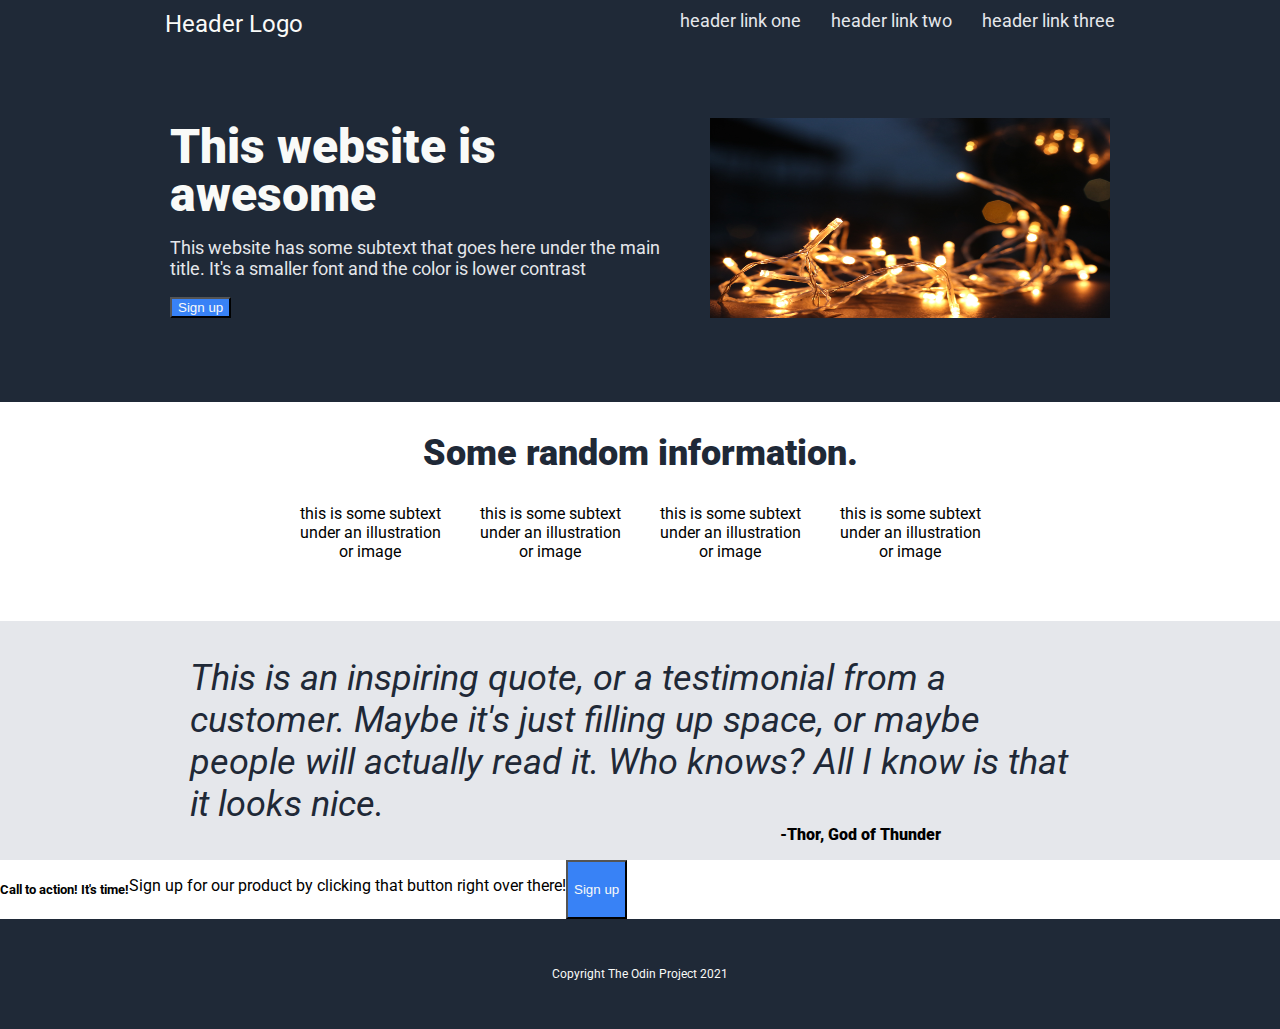
<file: index.html>
<!DOCTYPE html>
<html lang="en">
	<head>
		<meta charset="UTF-8" />
		<link rel="stylesheet" href="styles.css" />
		<title>Landing Page</title>
	</head>
	<body>
		<header class="header">
			<div class="header-content">
				<div>Header Logo</div>
				<ul>
					<li>header link one</li>
					<li>header link two</li>
					<li>header link three</li>
				</ul>
			</div>
		</header>
		<!-- This 'content' is the container to make sure that the image and text are on the same line -->
		<div class="content">
			<div class="awesome">
				<div class="top-content">
					<h3>This website is awesome</h3>
					<p>
						This website has some subtext that goes here under the main title.
						It's a smaller font and the color is lower contrast
					</p>
					<button class="upsign">Sign up</button>
				</div>
				<div class="picture">
					<img class="placeholder" src="./photos/pexels-lights.jpg" />
				</div>
			</div>
		</div>
		<div class="random">
			<div class="random-title">Some random information.</div>
			<div class="options">
				<div>this is some subtext under an illustration or image</div>
				<div>this is some subtext under an illustration or image</div>
				<div>this is some subtext under an illustration or image</div>
				<div>this is some subtext under an illustration or image</div>
			</div>
		</div>
		<div class="quote">
			<p id="quote">
				This is an inspiring quote, or a testimonial from a customer. Maybe it's
				just filling up space, or maybe people will actually read it. Who knows?
				All I know is that it looks nice.
			</p>
			<p id="reference"><strong>-Thor, God of Thunder</strong></p>
		</div>
		<div class="sign-up-container">
			<div class="sign-up">
				<h5>Call to action! It's time!</h5>
				<p>Sign up for our product by clicking that button right over there!</p>
				<button class="upsign">Sign up</button>
			</div>
		</div>
		<!-- <footer class="footer">Copyright The Odin Project 2021</footer> -->
	</body>
	<footer class="footer">Copyright The Odin Project 2021</footer>
</html>
</file>
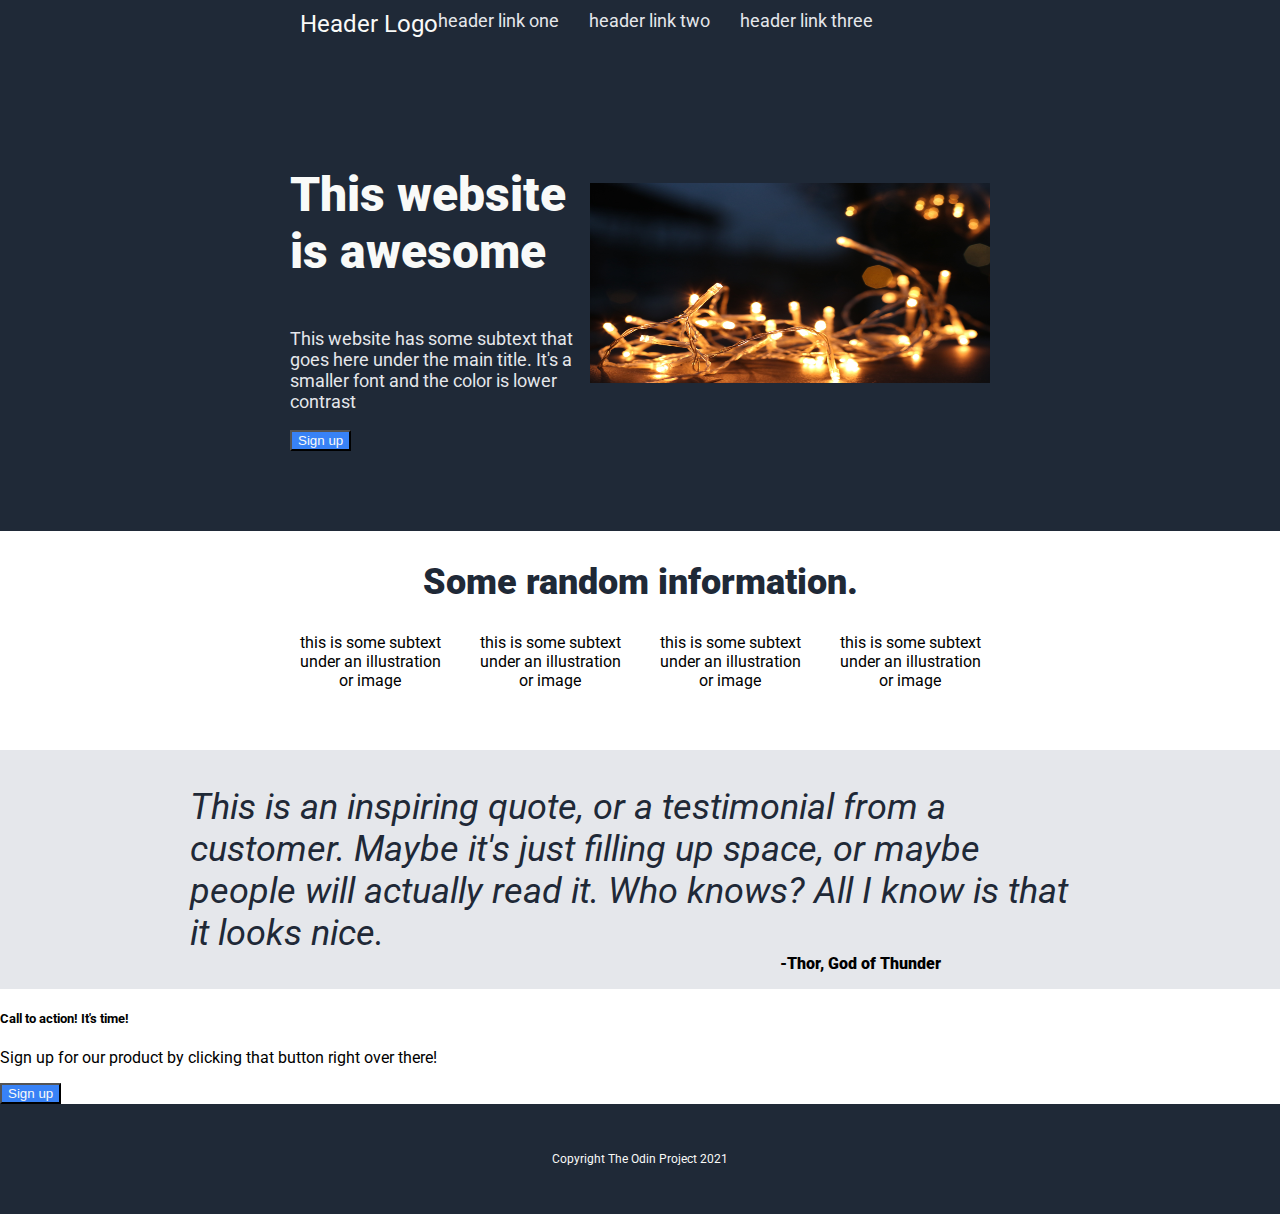
<file: Landing Page.html>
<!DOCTYPE html>
<!-- saved from url=(0048)file:///Users/alan/repos/landing-page/index.html -->
<html lang="en"><head><meta http-equiv="Content-Type" content="text/html; charset=UTF-8">
		
		<link rel="stylesheet" href="./Landing Page_files/styles.css">
		<title>Landing Page</title>
	</head>
	<body>
		<header class="header">
			<div class="header-content">
				<div>Header Logo</div>
				<ul>
					<li>header link one</li>
					<li>header link two</li>
					<li>header link three</li>
				</ul>
			</div>
		</header>
		<!-- This 'content' is the container to make sure that the image and text are on the same line -->
		<div class="content">
			<div class="awesome">
				<div class="top-content">
					<h3>This website is awesome</h3>
					<p>
						This website has some subtext that goes here under the main title.
						It's a smaller font and the color is lower contrast
					</p>
					<button class="upsign">Sign up</button>
				</div>
				<div class="picture">
					<img class="placeholder" src="./Landing Page_files/pexels-lights.jpg">
				</div>
			</div>
		</div>
		<div class="random">
			<div class="random-title">Some random information.</div>
			<div class="options">
				<div>this is some subtext under an illustration or image</div>
				<div>this is some subtext under an illustration or image</div>
				<div>this is some subtext under an illustration or image</div>
				<div>this is some subtext under an illustration or image</div>
			</div>
		</div>
		<div class="quote">
			<p id="quote">
				This is an inspiring quote, or a testimonial from a customer. Maybe it's
				just filling up space, or maybe people will actually read it. Who knows?
				All I know is that it looks nice.
			</p>
			<p id="reference"><strong>-Thor, God of Thunder</strong></p>
		</div>
		<div class="quote"></div>
		<div class="sign-up">
			<h5>Call to action! It's time!</h5>
			<p>Sign up for our product by clicking that button right over there!</p>
			<button class="upsign">Sign up</button>
		</div>
		<footer class="footer">Copyright The Odin Project 2021</footer>
	

</body></html>
</file>
<file: styles.css>
@import url('https://fonts.googleapis.com/css?family=Roboto&display=swap');
body {
	display: flex;
	flex-direction: column;
	font-family: Roboto, sans-serif;
	padding: auto;
	margin: auto;
}

button {
	background-color: #3882f6;
	color: #f9faf8;
}

.header-content {
	max-width: 950px;
	display: flex;
	justify-content: space-between;
	width: 100%;
}

.header {
	display: flex;
	flex-direction: row;
	justify-content: center;
	background-color: #1f2937;
	padding-top: 10px;
}

.header div {
	/* margin-left: 150px; */
	color: #f9faf8;
	font-size: 24px;
}

ul {
	display: flex;
	margin: 0px;
	padding: 0px;
	list-style: none;
	gap: 30px;
	/* margin-right: 150px; */
	color: #e5e7eb;
	font-size: 18px;
}

.content {
	display: flex;
	justify-content: center;
	background-color: #1f2937;
	padding: 80px 0px 80px 0px;
}

.awesome {
	max-width: 1000px;
	display: flex;
	align-items: center;
	justify-content: center;
	gap: 40px;
}

.content h3 {
	font-size: 48px;
	font-weight: 900;
	color: #f9faf8;
	padding: 0px;
	margin: 0;
	line-height: 48px;
	/* flex-shrink: 0; */
}

.content p {
	font-size: 18px;
	color: #e5e7eb;
	padding: 0px;
}

.top-content {
	flex-basis: 500px;
	/* flex-shrink: 0; */
}

.placeholder {
	width: 400px;
	height: 200px;
}

.random {
	display: flex;
	flex-direction: column;
	justify-content: center;
	align-items: center;
	height: auto;
}

.random .random-title {
	font-size: 36px;
	font-weight: 900;
	font-style: bolder;
	color: #1f2937;
	/* text-align: center; */
	padding: 30px 0px 30px 0px;
}

.options {
	display: flex;
	justify-content: center;
	gap: 30px;
	/* flex-wrap: wrap; */
	padding-bottom: 60px;
}

.options div {
	flex-basis: 150px;
	text-align: center;
}

.quote {
	display: flex;
	flex-direction: column;
	justify-content: center;
	align-items: center;
	background: #e5e7eb;
}

.quote #quote {
	font-size: 36px;
	min-width: 0px;
	font-weight: light;
	font-style: italic;
	padding-bottom: 0px;
	color: #1f2937;
	max-width: 900px;
	/* word-wrap: break-word; */
	height: auto;
	/* border: 0px; */
	margin-bottom: 0px;
	/* text-align: center; */
}

.quote #reference {
	display: flex;
	margin-top: 0px;
	padding-top: 0px;
	align-self: flex-end;
	width: 500px;
	height: auto;
	font-weight: 900;
	font-style: bolder;
}

.sign-up {
	display: flex;
	flex-flow: row nowrap;
}

.sign-up-container {
	display: flex;
	flex-direction: column;
}

.footer {
	display: flex;
	justify-content: center;
	background-color: #1f2937;
	color: #f9faf8;
	font-size: 12px;
	padding: 48px;
	margin-top: auto;
}

/* QUESTIONS FOR AFTER COMPLETED */

/* 1 - Is there a more flex-boxy way of doing the header margins? instead of margin left and margin right? */
/* Was there a better or cleaner way to handle my margin left issue than nesting my text in a div? */
</file>
<file: Landing Page_files/styles.css>
@import url('https://fonts.googleapis.com/css?family=Roboto&display=swap');
body {
	display: flex;
	flex-direction: column;
	font-family: Roboto, sans-serif;
	padding: auto;
	margin: auto;
}

button {
	background-color: #3882f6;
	color: #f9faf8;
}

.header-content {
	max-width: 1000px;
	display: flex;
	justify-content: space-between;
}

.header {
	display: flex;
	flex-direction: row;
	justify-content: space-between;
	background-color: #1f2937;
	padding-top: 10px;
}

.header div {
	margin-left: 150px;
	color: #f9faf8;
	font-size: 24px;
}

ul {
	display: flex;
	margin: 0px;
	padding: 0px;
	list-style: none;
	gap: 30px;
	margin-right: 150px;
	color: #e5e7eb;
	font-size: 18px;
}

.content {
	display: flex;
	justify-content: center;
	background-color: #1f2937;
	padding: 80px 0px 80px 0px;
}

.awesome {
	max-width: 1000px;
	display: flex;
	align-items: center;
	justify-content: space-between;
}

.content h3 {
	font-size: 48px;
	font-weight: 900;
	color: #f9faf8;
	padding: 0px;
}

.content p {
	font-size: 18px;
	color: #e5e7eb;
	padding: 0px;
}

.top-content {
	flex-basis: 300px;
}

.placeholder {
	width: 400px;
	height: 200px;
}

.random {
	display: flex;
	flex-direction: column;
	justify-content: center;
	align-items: center;
	height: auto;
}

.random .random-title {
	font-size: 36px;
	font-weight: 900;
	font-style: bolder;
	color: #1f2937;
	/* text-align: center; */
	padding: 30px 0px 30px 0px;
}

.options {
	display: flex;
	justify-content: center;
	gap: 30px;
	/* flex-wrap: wrap; */
	padding-bottom: 60px;
}

.options div {
	flex-basis: 150px;
	text-align: center;
}

.quote {
	display: flex;
	flex-direction: column;
	justify-content: center;
	align-items: center;
	background: #e5e7eb;
}

.quote #quote {
	font-size: 36px;
	min-width: 0px;
	font-weight: light;
	font-style: italic;
	padding-bottom: 0px;
	color: #1f2937;
	max-width: 900px;
	/* word-wrap: break-word; */
	height: auto;
	/* border: 0px; */
	margin-bottom: 0px;
	/* text-align: center; */
}

.quote #reference {
	display: flex;
	margin-top: 0px;
	padding-top: 0px;
	align-self: flex-end;
	width: 500px;
	height: auto;
	font-weight: 900;
	font-style: bolder;
}

.sign-up {
}

.footer {
	display: flex;
	justify-content: center;
	background-color: #1f2937;
	color: #f9faf8;
	font-size: 12px;
	padding: 48px;
}

/* QUESTIONS FOR AFTER COMPLETED */

/* 1 - Is there a more flex-boxy way of doing the header margins? instead of margin left and margin right? */
/* Was there a better or cleaner way to handle my margin left issue than nesting my text in a div? */
</file>
